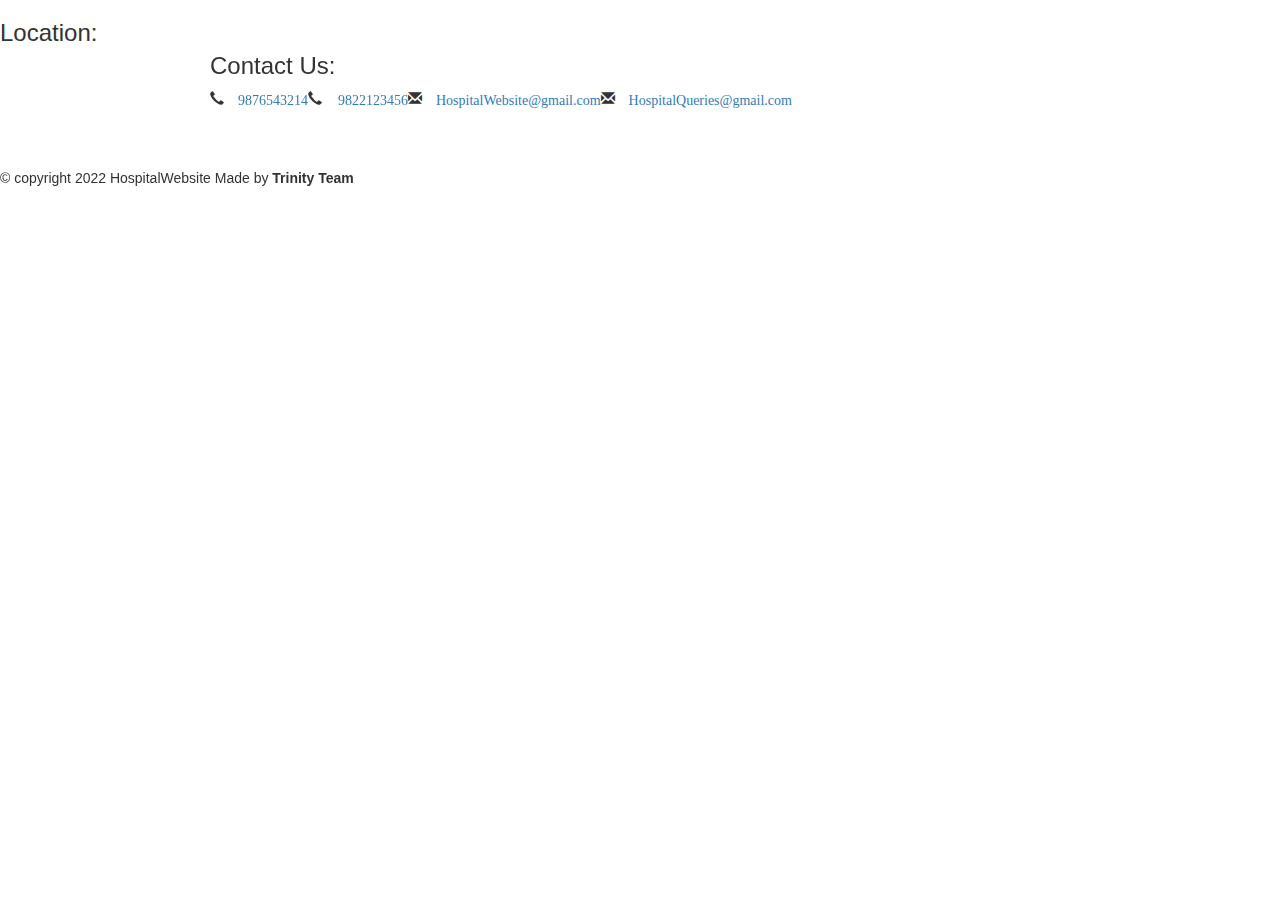
<file: src/app/footer/footer.component.html>
<!DOCTYPE html>
<html>
  <head>
    <meta name="viewport" content="width=device-width, initial-scale=1">
    <link rel="stylesheet" href="https://maxcdn.bootstrapcdn.com/bootstrap/3.4.0/css/bootstrap.min.css">
    <script src="https://ajax.googleapis.com/ajax/libs/jquery/3.6.0/jquery.min.js"></script>
    <script src="https://maxcdn.bootstrapcdn.com/bootstrap/3.4.0/js/bootstrap.min.js"></script>
  </head>
  <body>

<div class="bg-light">
<footer id="footer"> <!--Footer has started-->
<table id="tabledata"> <!--Table has started with Location and Contact-->
<tr>
<td>
<div id="location">  <!--Location has started-->
        <h3>Location:</h3>
        <iframe src="https://www.google.com/maps/embed?pb=!1m18!1m12!1m3!1d15095.008471030704!2d72.81642966585848!3d18.942363090403482!2m3!1f0!2f0!3f0!3m2!1i1024!2i768!4f13.1!3m3!1m2!1s0x3be7d1de283029ed%3A0x5da3ab75b442c9b!2sMarine%20Lines%2C%20Mumbai%2C%20Maharashtra!5e0!3m2!1sen!2sin!4v1653817911247!5m2!1sen!2sin" width="200" height="80" style="border:0;" allowfullscreen="" loading="lazy" referrerpolicy="no-referrer-when-downgrade"></iframe>
</div> <!--Location has ended-->
</td>
<td>
<div style="padding-left: 10px;"> <!--Contact has started-->
        <table class="getintouch">
      <h3>Contact Us:</h3>
      <tr><span class="glyphicon glyphicon-earphone"><a href="tel:+82387624763"> 9876543214</a></span></tr>
      <tr><span class="glyphicon glyphicon-earphone"><a href="tel:+9822123456" style="padding-left: 2px;"> 9822123456</a></span></tr>
      <tr><span class="glyphicon glyphicon-envelope"><a href="http://gmail.com"> HospitalWebsite@gmail.com</a></span></tr>
      <tr><span class="glyphicon glyphicon-envelope"><a href="http://gmail.com"> HospitalQueries@gmail.com</a></span></tr>
        </table>
</div> <!--Contact has ended-->
</td>
</tr>
</table> <!--Table has ended with Map and Contact-->

<br>
<div id="second"> <!--copyright has started-->
  <h5><span>&copy; copyright 2022 HospitalWebsite Made by<b> Trinity Team</b></span></h5>
</div> <!--copyright has ended-->
</footer> <!--Footer has ended-->
</div>

</body>
</html>
</file>
